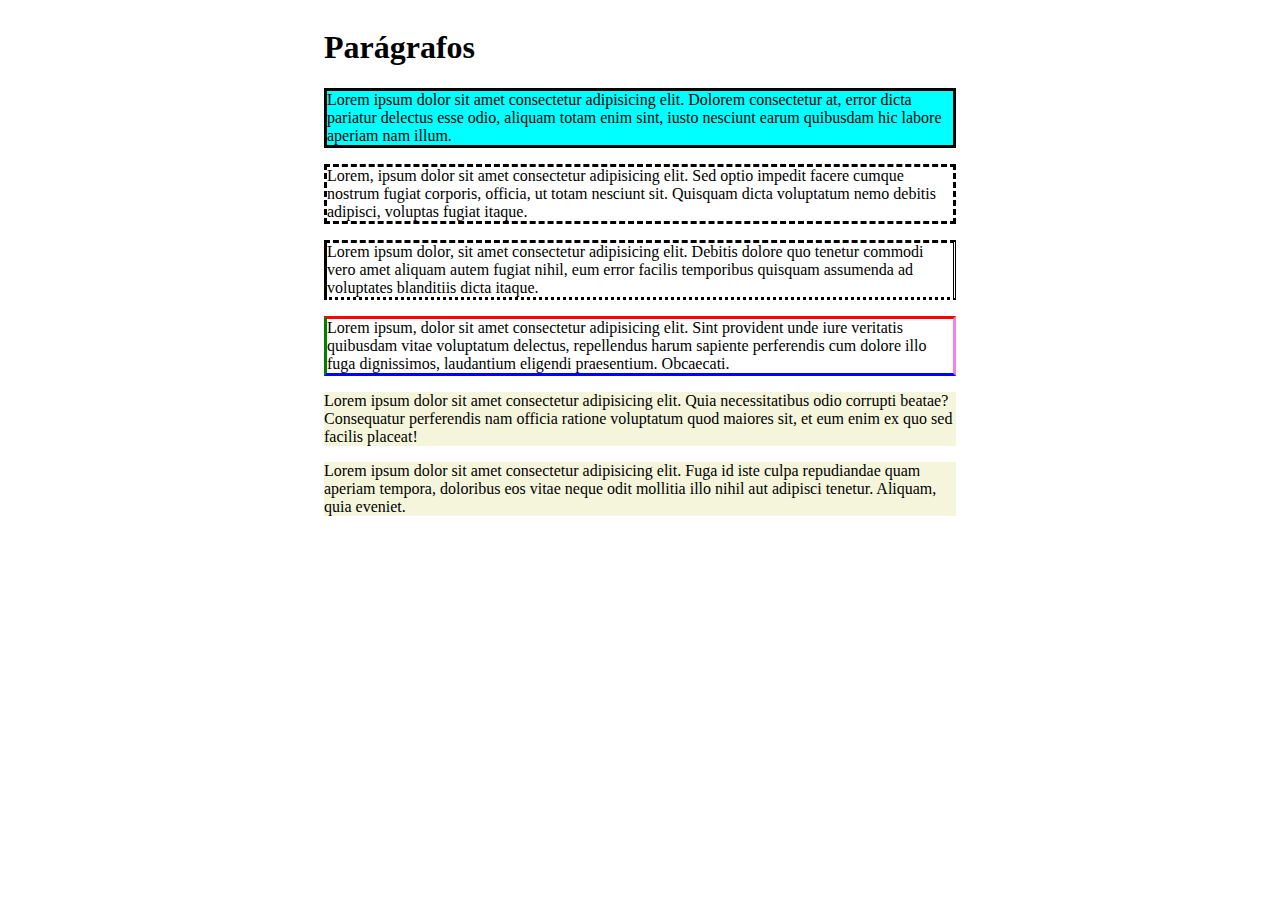
<file: aula05/index.html>
<!DOCTYPE html>
<html lang="pt-br">
<!-- Seletores de classe e id do CSS (06/03/2024 - 06/03/2024)-->
<head>
    <meta charset="UTF-8">
    <meta name="viewport" content="width=device-width, initial-scale=1.0">
    <title>Aula05</title>
    <link rel="stylesheet" href="style.css">
</head>

<body>
    <div class="main">
        <div class="conteiner">
            <div class="section">
                <h1>Parágrafos</h1>
                <p id="p1">Lorem ipsum dolor sit amet consectetur adipisicing elit. Dolorem consectetur at, error dicta
                    pariatur delectus esse odio, aliquam totam enim sint, iusto nesciunt earum quibusdam hic labore aperiam
                    nam illum.</p>
                <p id="p2">Lorem, ipsum dolor sit amet consectetur adipisicing elit. Sed optio impedit facere cumque nostrum
                    fugiat corporis, officia, ut totam nesciunt sit. Quisquam dicta voluptatum nemo debitis adipisci,
                    voluptas fugiat itaque.</p>
                <p id="p3">Lorem ipsum dolor, sit amet consectetur adipisicing elit. Debitis dolore quo tenetur commodi vero
                    amet aliquam autem fugiat nihil, eum error facilis temporibus quisquam assumenda ad voluptates
                    blanditiis dicta itaque.</p>
                <p id="p4">Lorem ipsum, dolor sit amet consectetur adipisicing elit. Sint provident unde iure veritatis
                    quibusdam vitae voluptatum delectus, repellendus harum sapiente perferendis cum dolore illo fuga
                    dignissimos, laudantium eligendi praesentium. Obcaecati.</p>
                <p id="p5">Lorem ipsum dolor sit amet consectetur adipisicing elit. Quia necessitatibus odio corrupti
                    beatae? Consequatur perferendis nam officia ratione voluptatum quod maiores sit, et eum enim ex quo sed
                    facilis placeat!</p>
                <p id="p5">Lorem ipsum dolor sit amet consectetur adipisicing elit. Fuga id iste culpa repudiandae quam
                    aperiam tempora, doloribus eos vitae neque odit mollitia illo nihil aut adipisci tenetur. Aliquam, quia
                    eveniet.</p>
    
            </div>
        </div>
    </div>
</body>

</html>
</file>
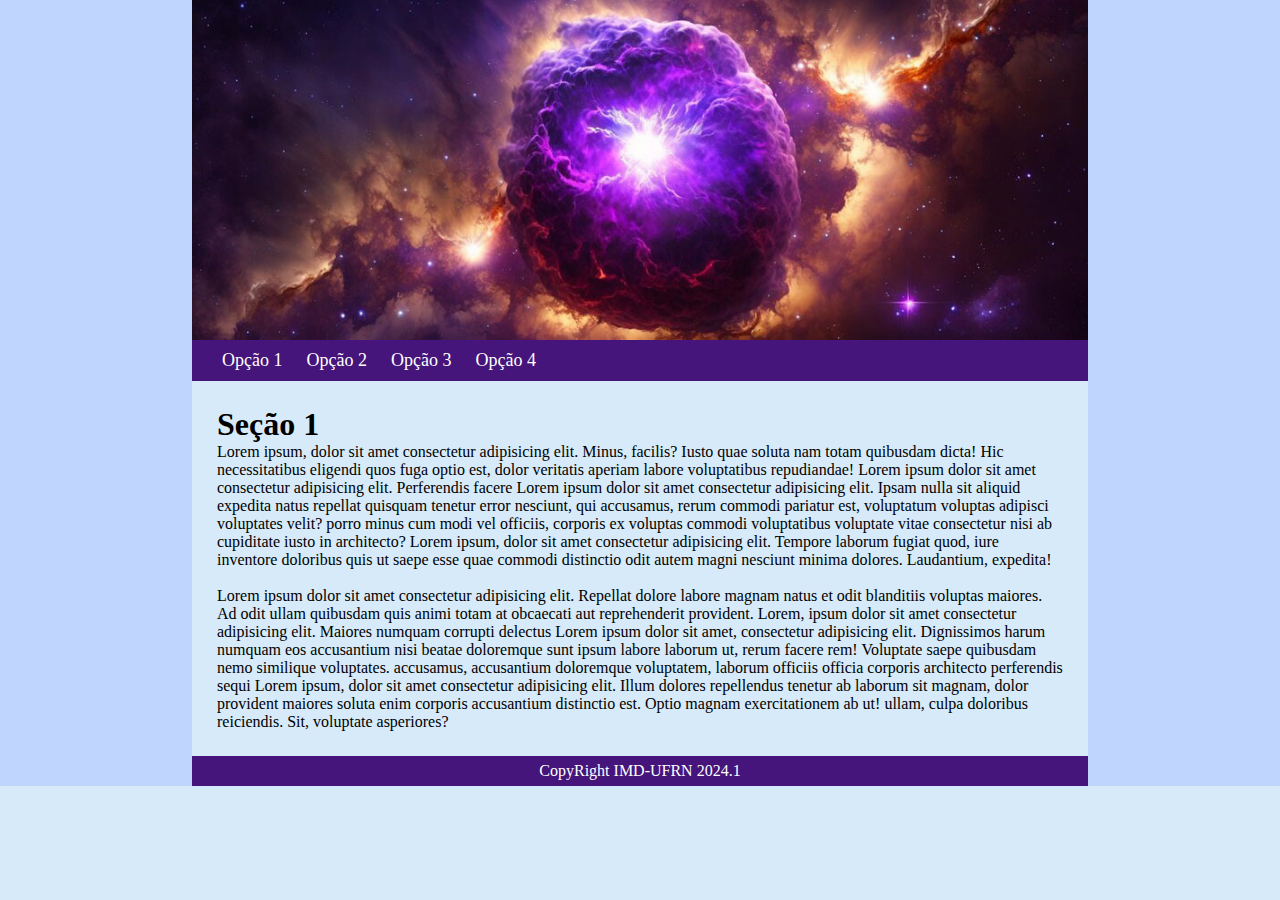
<file: aula06/index.html>
<!DOCTYPE html>
<html lang="pt-br">
<!--Modelos de caixa no CSS (11/03/2024 - 11/03/2024)-->
<head>
    <meta charset="UTF-8">
    <meta name="viewport" content="width=device-width, initial-scale=1.0">
    <title>Bola de Gás</title>
    <link rel="stylesheet" href="style.css">
</head>

<body>
    <div class="main">
        <div class="header">
            <div class="image">
                <img src="uma-bola-roxa-de-gas.jpg" alt="bola de gás">
            </div>

            <div class="menu">
                <ul>
                    <li><a href="#">Opção 1</a></li>
                    <li><a href="#">Opção 2</a></li>
                    <li><a href="#">Opção 3</a></li>
                    <li><a href="#">Opção 4</a></li>
                </ul>
            </div>
        </div>

        <div class="section">
            <div class="content">
                <div class="article">
                    <h1 class="s1">Seção 1</h1>
                    <p>Lorem ipsum, dolor sit amet consectetur adipisicing elit. Minus, facilis? Iusto quae soluta nam
                        totam
                        quibusdam dicta! Hic necessitatibus eligendi quos fuga optio est, dolor veritatis aperiam labore
                        voluptatibus repudiandae! Lorem ipsum dolor sit amet consectetur adipisicing elit. Perferendis
                        facere Lorem ipsum dolor sit amet consectetur adipisicing elit. Ipsam nulla sit aliquid expedita natus repellat quisquam tenetur error nesciunt, qui accusamus, rerum commodi pariatur est, voluptatum voluptas adipisci voluptates velit?
                        porro
                        minus cum modi vel officiis, corporis ex voluptas commodi voluptatibus voluptate vitae
                        consectetur
                        nisi
                        ab
                        cupiditate iusto in architecto? Lorem ipsum, dolor sit amet consectetur adipisicing elit.
                        Tempore laborum fugiat quod, iure inventore doloribus quis ut saepe esse quae commodi distinctio
                        odit autem magni nesciunt minima dolores. Laudantium, expedita!</p>

                    <br>
                        <p>Lorem ipsum dolor sit amet consectetur adipisicing elit. Repellat dolore labore magnam natus et
                        odit
                        blanditiis voluptas maiores. Ad odit ullam quibusdam quis animi totam at obcaecati aut
                        reprehenderit
                        provident. Lorem, ipsum dolor sit amet consectetur adipisicing elit. Maiores numquam corrupti
                        delectus Lorem ipsum dolor sit amet, consectetur adipisicing elit. Dignissimos harum numquam eos accusantium nisi beatae doloremque sunt ipsum labore laborum ut, rerum facere rem! Voluptate saepe quibusdam nemo similique voluptates.
                        accusamus, accusantium doloremque voluptatem, laborum officiis officia corporis architecto
                        perferendis
                        sequi Lorem ipsum, dolor sit amet consectetur adipisicing elit. Illum dolores repellendus tenetur ab laborum sit magnam, dolor provident maiores soluta enim corporis accusantium distinctio est. Optio magnam exercitationem ab ut!
                        ullam, culpa doloribus reiciendis. Sit, voluptate asperiores?</p>
                </div>
            </div>
        </div>
        
        <div class="footer">
            <div class="text">CopyRight IMD-UFRN 2024.1</div>
        </div>
        
    </div>

</body>

</html>
</file>
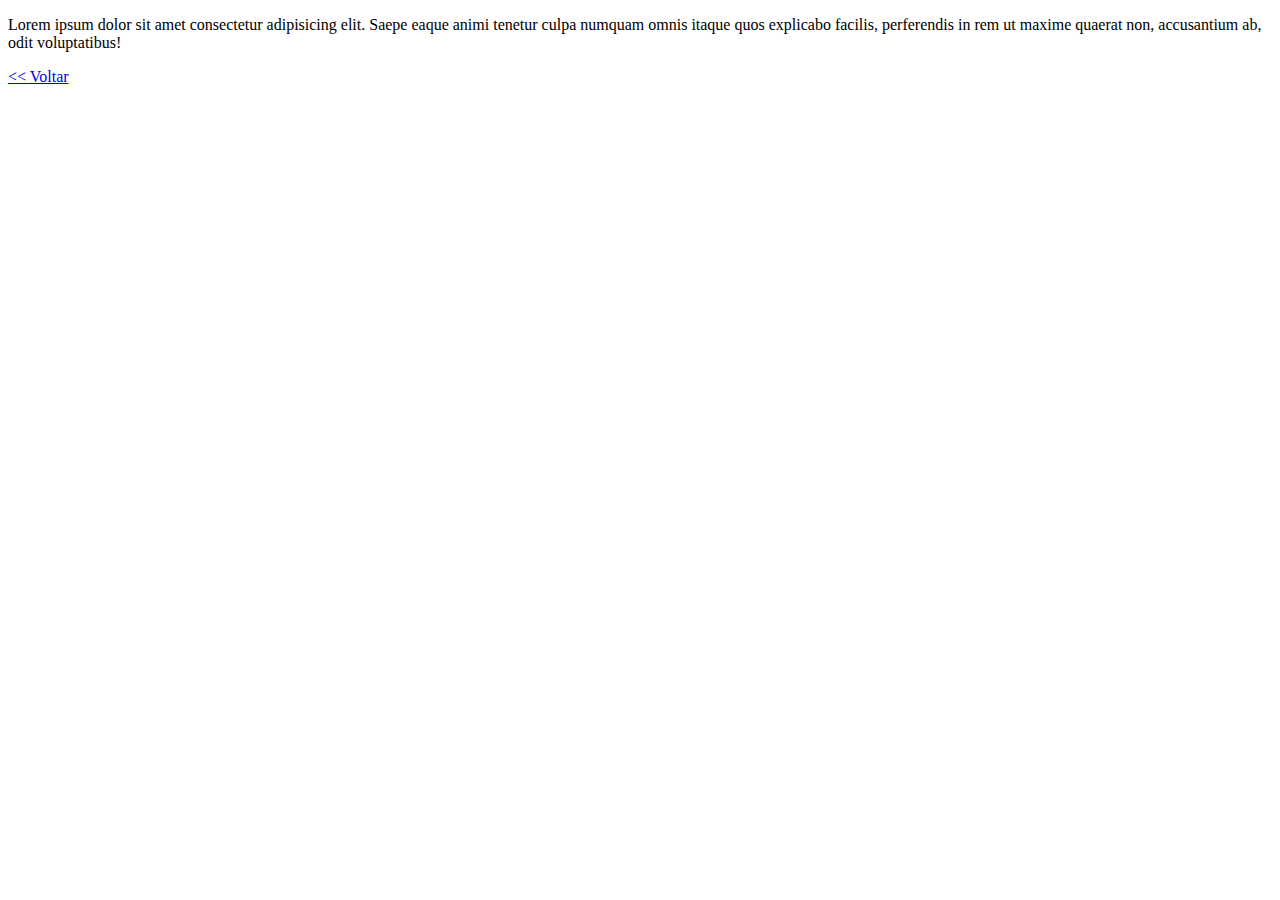
<file: aula04/pagCons.html>
<!DOCTYPE html>
<html lang="en">
<head>
    <meta charset="UTF-8">
    <meta name="viewport" content="width=device-width, initial-scale=1.0">
    <title>Comprar</title>
</head>
<body>
    <p>Lorem ipsum dolor sit amet consectetur adipisicing elit. Saepe eaque animi tenetur culpa numquam omnis itaque quos explicabo facilis, perferendis in rem ut maxime quaerat non, accusantium ab, odit voluptatibus!</p>
    <a href="index.html"> << Voltar </a>
</body>
</html>
</file>
<file: aula05/style.css>
.main{
    display: flex;
    justify-content: center;
}

.conteiner{
    width: 50%;
    align-items: center;
}

#p1{
    background-color: aqua;
    border: solid black 3px;
}

#p2{
    background-color: white;
    border: dashed black 3px;
}

#p3{
    background-color: white;
    border-right: double black 3px;
    border-top: dashed black 3px;
    border-bottom: dotted black 3px;
    border-left: solid black 3px;
}

#p4{
    background-color: white;
    border: solid 3px;
    border-top-color: red ;
    border-bottom-color: blue;
    border-left-color: green;
    border-right-color: violet;
}

#p5{
    font: arial;
    background-color: beige;
}
</file>
<file: aula06/style.css>
*{
    margin: 0px;
    background-color: rgb(214, 234, 250);

}
.main{
    display: flex;
    flex-direction: column;
    align-items: center;
    display: flex;
}

.main{
    background-color: rgb(191, 213, 253);
}

.header{
    width: 70%;
    display: grid;
}

.header img{
    width: 100%;
    height: 100%;
}

.menu ul li {
    display: inline;
    margin-left: 20px;
}

.menu ul li a{
    text-decoration: none;
    font-size: large;
    background-color: #45157b;
    color: white;
}

.section{
    width: 70%;
    justify-content: center;
}

.article{
    padding: 25px;
}

ul{
    background-color: #45157b;
    padding: 10px;
    
}
.footer{
    display:flex;
    justify-content: center;
    align-items: center;
    width: 70%;
    height: 30px;
    background-color: #45157b;
}
.text{
    background-color: #45157b;
    color: white;
}
</file>
